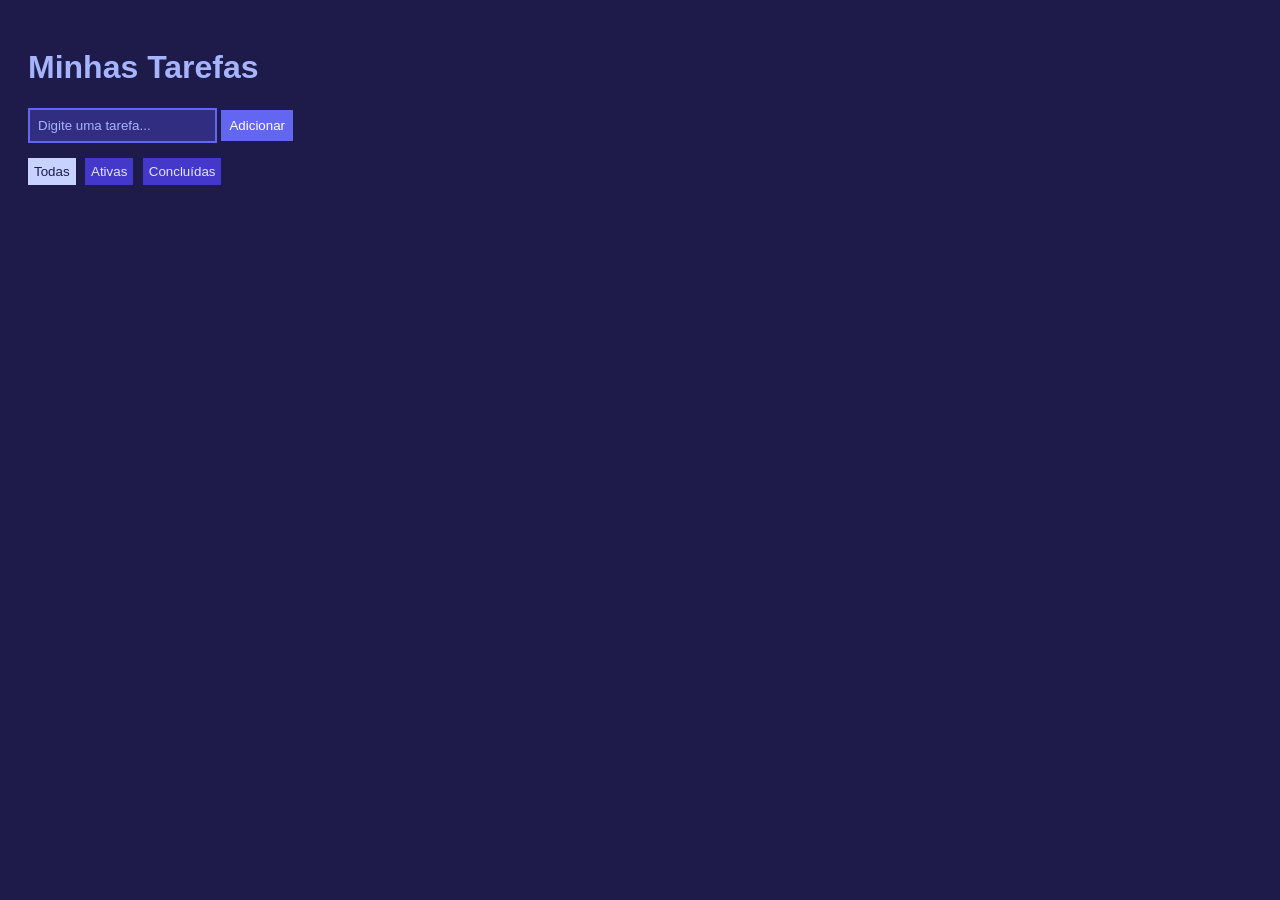
<file: index.html>
<!DOCTYPE html>
<html lang="pt-BR">
<head>
  <meta charset="UTF-8" />
  <meta name="viewport" content="width=device-width, initial-scale=1.0" />
  <title>lista de tarefas felipe</title>
  <link rel="stylesheet" href="style.css" />
</head>
<body>

  <h1>Minhas Tarefas</h1>

  <input type="text" id="taskInput" placeholder="Digite uma tarefa...">
  <button id="addBtn">Adicionar</button>

  <div class="filters">
    <button class="filter-btn active" data-filter="todas">Todas</button>
    <button class="filter-btn" data-filter="ativas">Ativas</button>
    <button class="filter-btn" data-filter="concluidas">Concluídas</button>
  </div>

  <ul id="taskList"></ul>

  <script src="script.js"></script>
</body>
</html>
</file>
<file: style.css>
body {
  background-color: #1e1b4b;
  font-family: Arial, sans-serif;
  padding: 20px;
}

h1 {
  color: #a5b4fc;
}

#taskInput {
  padding: 8px;
  border: 2px solid #6366f1;
  background-color: #312e81;
  color: #e0e7ff;
  outline: none;
}

#taskInput::placeholder {
  color: #a5b4fc;
}

#addBtn {
  padding: 8px;
  background-color: #6366f1;
  color: white;
  border: none;
  cursor: pointer;
}

#addBtn:hover {
  background-color: #4f46e5;
}

.filters {
  margin-top: 15px;
}

.filter-btn {
  padding: 6px;
  margin-right: 5px;
  background-color: #4338ca;
  color: #e0e7ff;
  border: none;
  cursor: pointer;
}

.filter-btn:hover {
  background-color: #3730a3;
}

.filter-btn.active {
  background-color: #c7d2fe;
  color: #1e1b4b;
}

#taskList {
  margin-top: 20px;
}

#taskList li {
  background-color: #312e81;
  color: #e0e7ff;
  margin-bottom: 5px;
  padding: 6px;
  list-style: none;
  display: flex;
  align-items: center;
  gap: 8px;
}

#taskList li button {
  background-color: #6366f1;
  color: white;
  border: none;
  cursor: pointer;
  padding: 2px 6px;
  margin-left: auto;
}

#taskList li button:hover {
  background-color: #ef4444;
}
</file>
